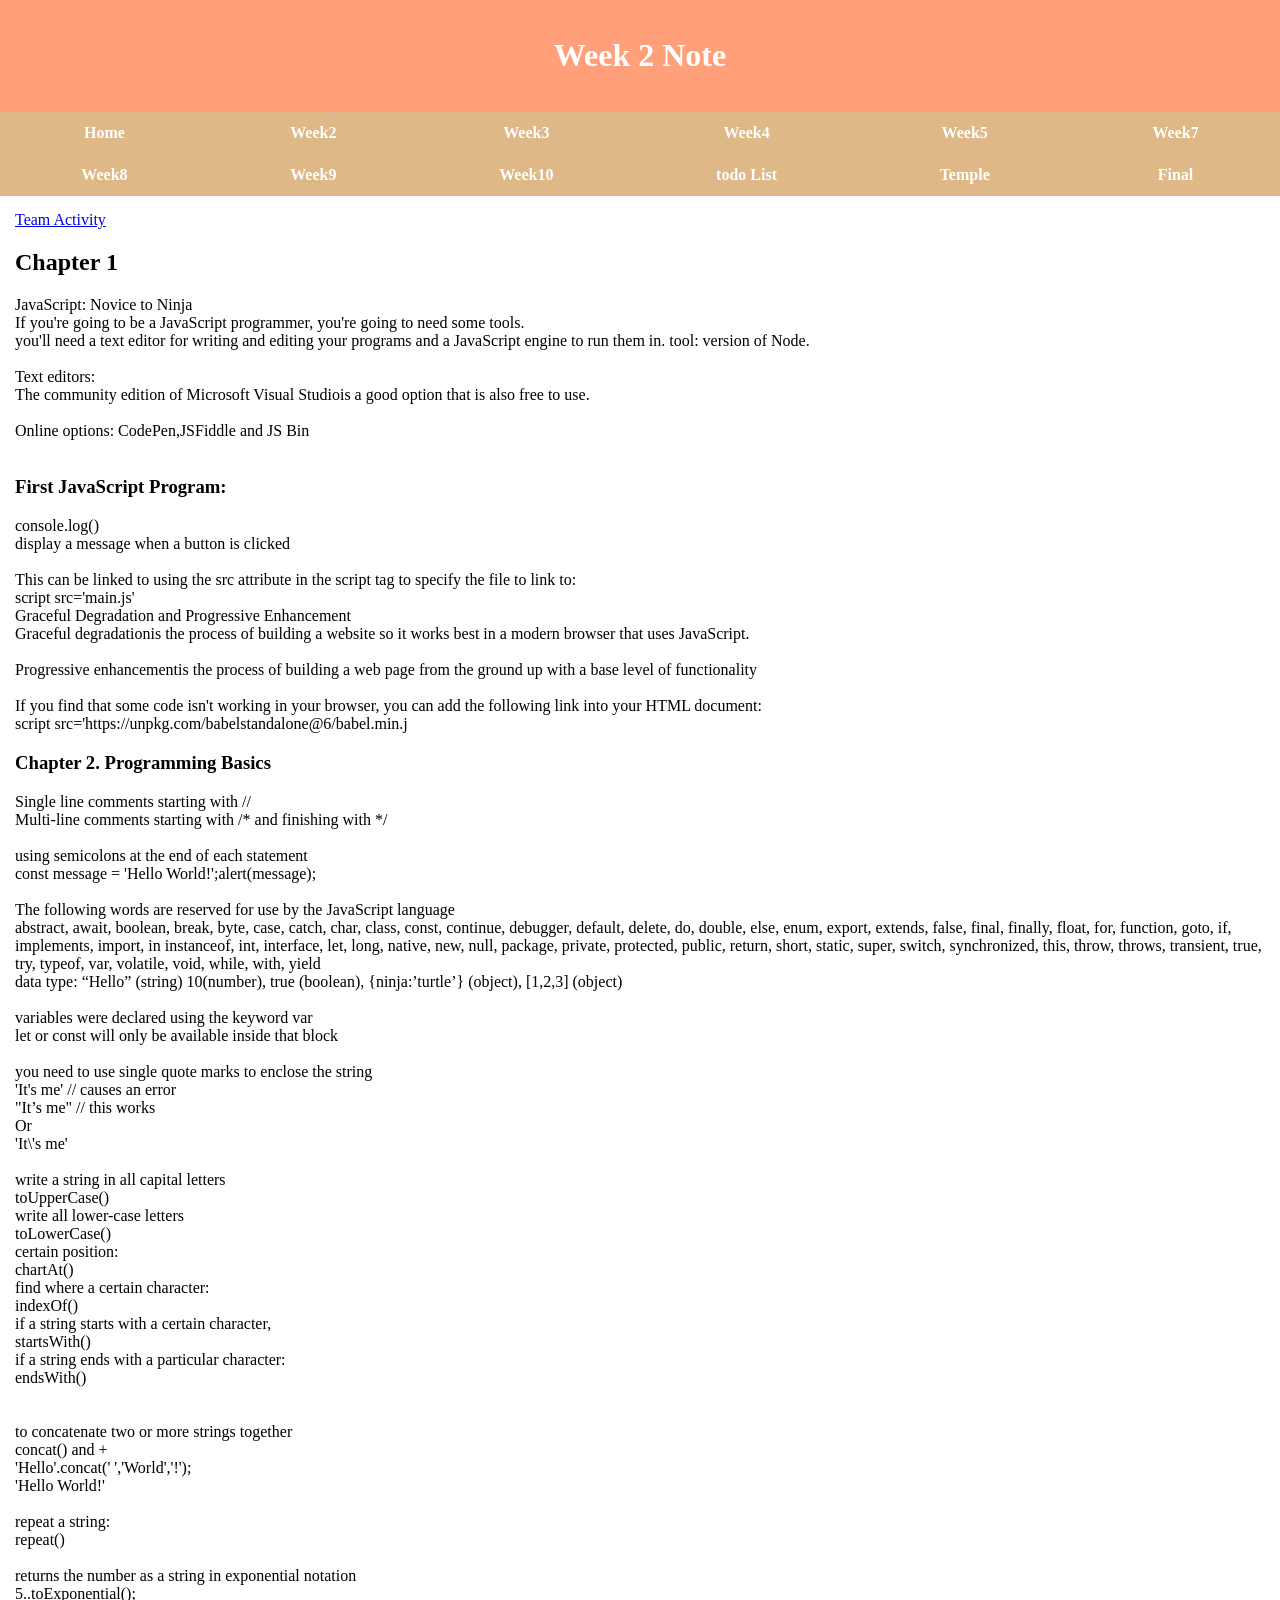
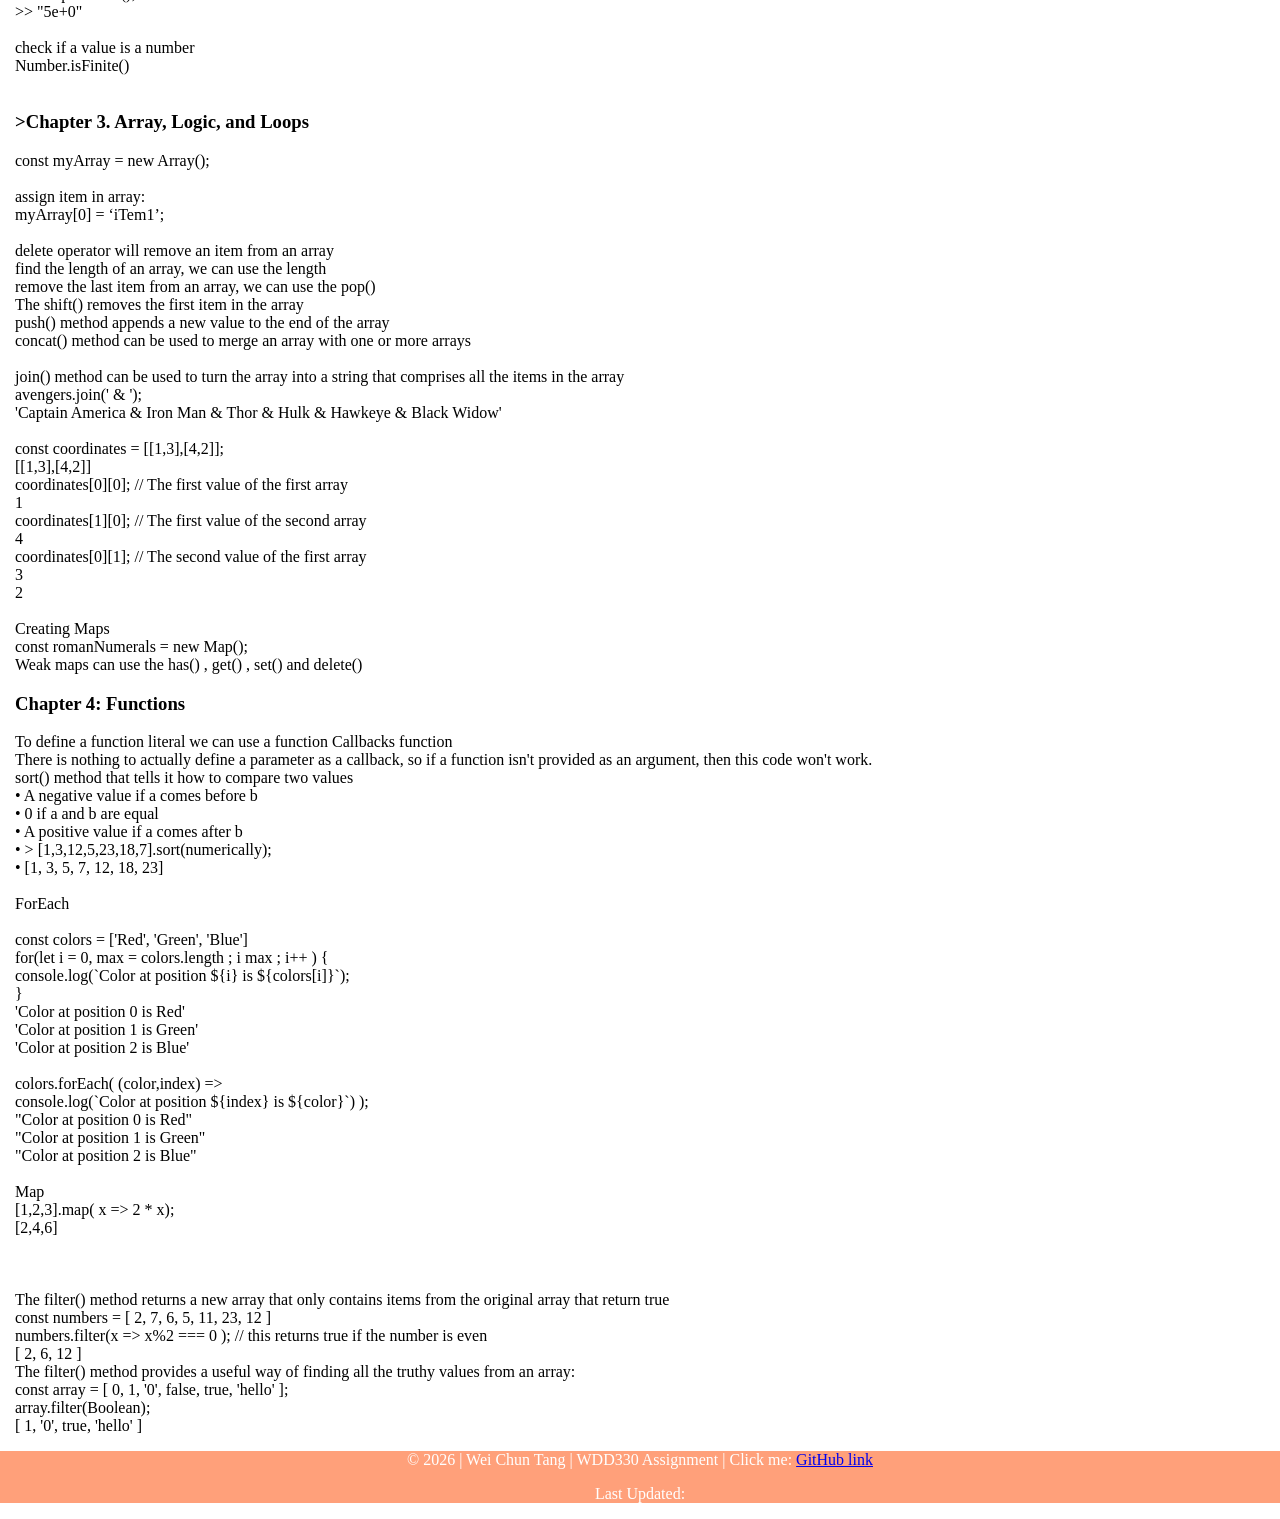
<file: week2/index.html>
<!DOCTYPE html>
<html lang="en">
<head>
    <meta charset="UTF-8">
    <meta name="viewport" content="width=device-width, initial-scale=1.0">
    <title>Document</title>
    <link rel="stylesheet" href="./css/main.css">
    <link rel="stylesheet" href="css/mid.css">

</head>

<body>

  <header>
    <div class="header">
        <div class="motto">
            <h1>Week 2 Note</h1>
        </div>
    </div>
</header>
  <nav>
    <ul class="navigation">
        <li><a href="#" class="ham">&#9776;</a></li>
        <li><a href='../index.html' class="link">Home</a></li>
        <li><a href='#' class="wayfinding">Week2</a></li>
        <li><a href='../week3/index.html' class="link">Week3</a></li>
        <li><a href='../week4/index.html' class="link">Week4</a></li>
        <li><a href='../week5/index.html' class="link">Week5</a></li>
        <li><a href='../week7/index.html' class="link">Week7</a></li>
        <li><a href='../week8/index.html' class="link">Week8</a></li>
        <li><a href='../week9/index.html' class="link">Week9</a></li>
        <li><a href='../week10/index.html' class="link">Week10</a></li>
        <li><a href='../todoList/index.html' class="link">todo List</a></li>
        <li><a href='https://jimtang1.github.io/lesson13/temples.html' class="link">Temple</a></li>
        <li><a href='http://114.33.118.79/' class="link">Final</a></li>
    </ul>
</nav>
    <main>
      <a href="./teamactivity/index.html" class ="activity">Team Activity</a>
    <h2>Chapter 1</h2>
    <p> JavaScript: Novice to Ninja<br>
        If you're going to be a JavaScript programmer, you're going to need some tools. <br>
        you'll need a text editor for writing and editing your programs and a JavaScript engine to run them in.  tool: version of Node.<br>
        <br>
        Text editors:<br>
        The community edition of Microsoft Visual Studiois a good option that is also free to use.<br>
        <br>
        Online options: CodePen,JSFiddle and JS Bin<br>
        <br>
        <h3>First JavaScript Program:<br></h3>
        console.log()<br>
        display a message when a button is clicked<br>
        <br>
         This can be linked to using the src attribute in the script tag to specify the file to link to:<br>
        script src='main.js'<br>
        
        Graceful Degradation and Progressive Enhancement<br>
        Graceful degradationis the process of building a website so it works best in a modern browser that uses JavaScript.<br>
        <br>
        Progressive enhancementis the process of building a web page from the ground up with a base level of functionality<br>
        <br>
        If you find that some code isn't working in your browser, you can add the following link into your HTML document:<br>
        script src='https://unpkg.com/babelstandalone@6/babel.min.j<br>
        <h3>Chapter 2. Programming Basics<br></h3>
        Single line comments starting with //<br>
        Multi-line comments starting with /* and finishing with */<br>
        <br>
        using semicolons at the end of each statement<br>
        const message = 'Hello World!';alert(message);<br>
        <br>
        The following words are reserved for use by the JavaScript language<br>
        abstract, await, boolean, break, byte, case, catch, char, class, const, continue, debugger, default, delete, do, double, else, enum, export, extends, false, final, finally, float, for, function, goto, if, implements, import, in instanceof, int, interface, let, long, native, new, null, package, private, protected, public, return, short, static, super, switch, synchronized, this, throw, throws, transient, true, try, typeof, var, volatile, void, while, with, yield
        <br>
        data type: “Hello” (string) 10(number), true (boolean), {ninja:’turtle’} (object), [1,2,3] (object)<br>
        <br>
        variables were declared using the keyword var<br>
        let or const will only be available inside that block<br>
        <br>
        you need to use single quote marks to enclose the string<br>
        'It's me' // causes an error<br>
        "It’s me" // this works<br>
        Or <br>
        'It\'s me'<br>
        <br>
        write a string in all capital letters<br>
        toUpperCase()<br>
         write all lower-case letters<br>
        toLowerCase()<br>
        certain position: <br>
        chartAt()<br>
        find where a certain character:<br>
        indexOf()<br>
         if a string starts with a certain character,<br>
        startsWith()<br>
         if a string ends with a particular character:<br>
        endsWith()<br>
        <br>
        <br>
         to concatenate two or more strings together<br>
        concat() and +<br>
        'Hello'.concat(' ','World','!');<br>
         'Hello World!'<br>
        <br>
         repeat a string:<br>
        repeat()<br>
        <br>
        returns the number as a string in exponential notation<br>
        5..toExponential();<br>
        >> "5e+0"<br>
        <br>
        check if a value is a number<br>
        Number.isFinite()<br>
        <br>
        <h3>>Chapter 3. Array, Logic, and Loops<br></h3>
        const myArray = new Array();<br>
        <br>
        assign item in array: <br>
        myArray[0] = ‘iTem1’;<br>
        <br>
        delete operator will remove an item from an array<br>
         find the length of an array, we can use the length <br>
        remove the last item from an array, we can use the pop()<br>
        The shift() removes the first item in the array<br>
        push() method appends a new value to the end of the array<br>
        concat() method can be used to merge an array with one or more arrays<br>
        <br>
        join() method can be used to turn the array into a string that comprises all the items in the array<br>
        avengers.join(' & ');<br>
         'Captain America & Iron Man & Thor & Hulk & Hawkeye & Black Widow'<br>
        <br>
        const coordinates = [[1,3],[4,2]];<br>
         [[1,3],[4,2]]<br>
        coordinates[0][0]; // The first value of the first array<br>
        1<br>
        coordinates[1][0]; // The first value of the second array<br>
         4<br>
        coordinates[0][1]; // The second value of the first array<br>
         3<br>
         2<br>
        <br>
        Creating Maps<br>
        const romanNumerals = new Map();<br>
        Weak maps can use the has() , get() , set() and delete()<br>
        
        <h3>Chapter 4: Functions<br></h3>
        To define a function literal we can use a function
        Callbacks function <br>
        There is nothing to actually define a parameter as a callback, so if a function isn't provided as an argument, then this code won't work. 
        <br>
        sort() method that tells it how to compare two values<br>
        •	A negative value if a comes before b<br>
        •	 0 if a and b are equal<br>
        •	A positive value if a comes after b<br>
        •	> [1,3,12,5,23,18,7].sort(numerically);<br>
        •	 [1, 3, 5, 7, 12, 18, 23]<br>
        <br>
        ForEach<br>
        <br>
        const colors = ['Red', 'Green', 'Blue']<br>
        for(let i = 0, max = colors.length ; i  max ; i++ ) {<br>
            console.log(`Color at position ${i} is ${colors[i]}`);<br>
        }<br>
          'Color at position 0 is Red'<br>
            'Color at position 1 is Green'<br>
            'Color at position 2 is Blue'<br>
        <br>
        colors.forEach( (color,index) =><br>
            console.log(`Color at position ${index}  is ${color}`) );<br>
          "Color at position 0 is Red"<br>
            "Color at position 1 is Green"<br>
            "Color at position 2 is Blue"<br>
         <br>
        Map<br>
        [1,2,3].map( x => 2 * x);<br>
         [2,4,6]<br>
        
        <br>
        <br>
        <br>
        
        The filter() method returns a new array that only contains items from the original array that return true<br>
        const numbers = [ 2, 7, 6, 5, 11, 23, 12 ]<br>
        numbers.filter(x => x%2 === 0 ); // this returns true if the number is even<br>
         [ 2, 6, 12 ]<br>
        The filter() method provides a useful way of finding all the truthy values from an array:<br>
        const array = [ 0, 1, '0', false, true, 'hello' ];<br>
        array.filter(Boolean);<br>
         [ 1, '0', true, 'hello' ]<br>
        </p>
      </main>
      <footer>
        <p class="legal">&copy; <span id='copyrightyear'></span> | Wei Chun Tang | WDD330 Assignment | Click me: <a
                href="https://github.com/JimTang1/jimtang1.github.io"> GitHub link</a></p>
        <p class="highlight">Last Updated: <span id="lastupdated"></span></p>
    </footer>
    <script src="../script/comment.js"></script>
    <script src="../script/main.js"></script>
</body>
</html>
</file>
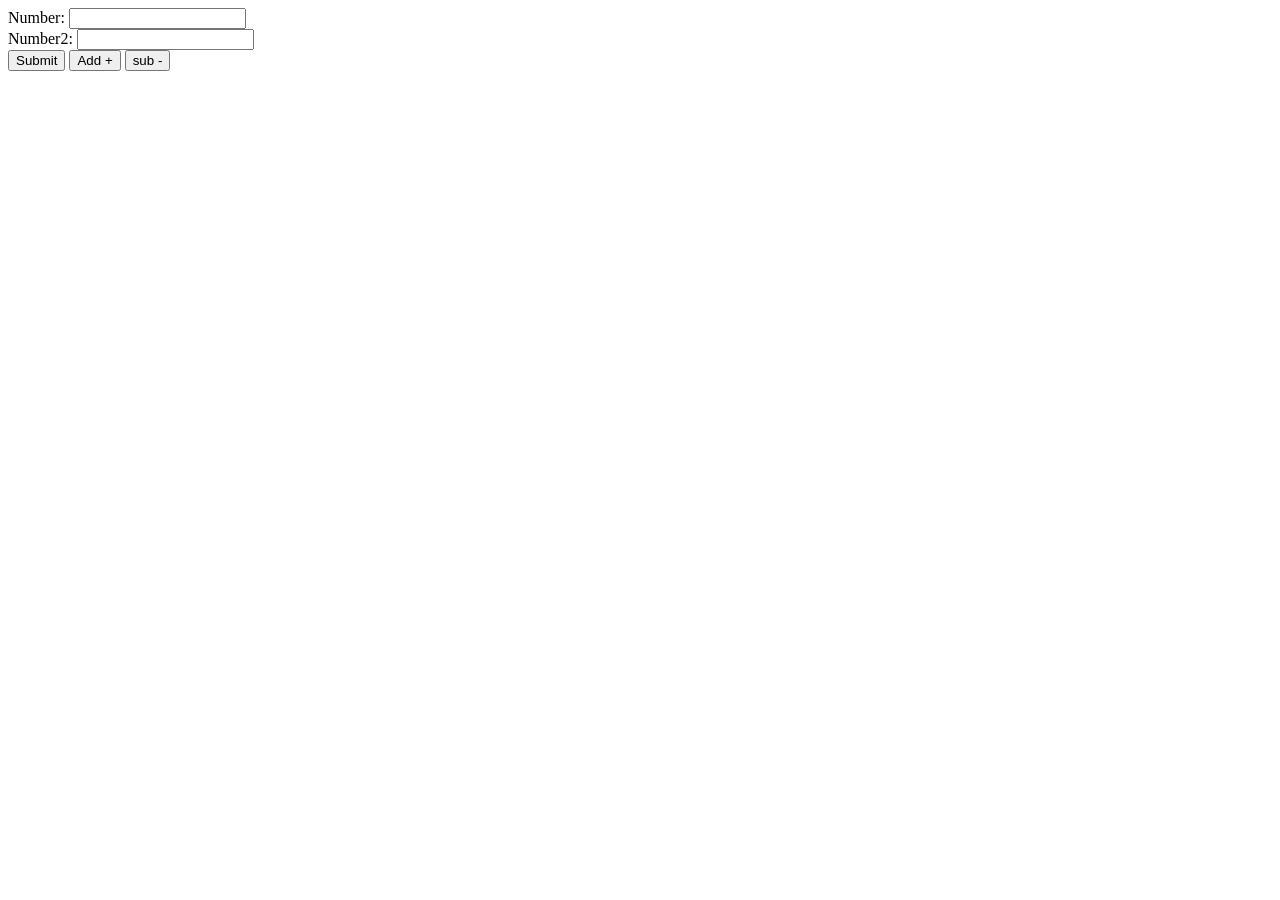
<file: week2/teamactivity/index.html>
<!DOCTYPE html>
<html lang="en">
<head>
    <meta charset="UTF-8">
    <meta name="viewport" content="width=device-width, initial-scale=1.0">
    <title>Document</title>
</head>
<body>
    <header></header>

    <main>
        <label for="number">Number:</label>
        <input type="text" id="num1">
        <br>
        <label for="number2">Number2:</label>
        <input type="text" id="num2">
        <br>
        <button id = "sum">Submit</button>
        <button id = "add">Add + </button>
        <button id = "sub">sub - </button>
        <br>
        <div id="div1"></div>
        <div id="div2"></div>
    </main>

    <footer></footer>
    <script src="script/main.js"></script>
</body>
</html>
</file>
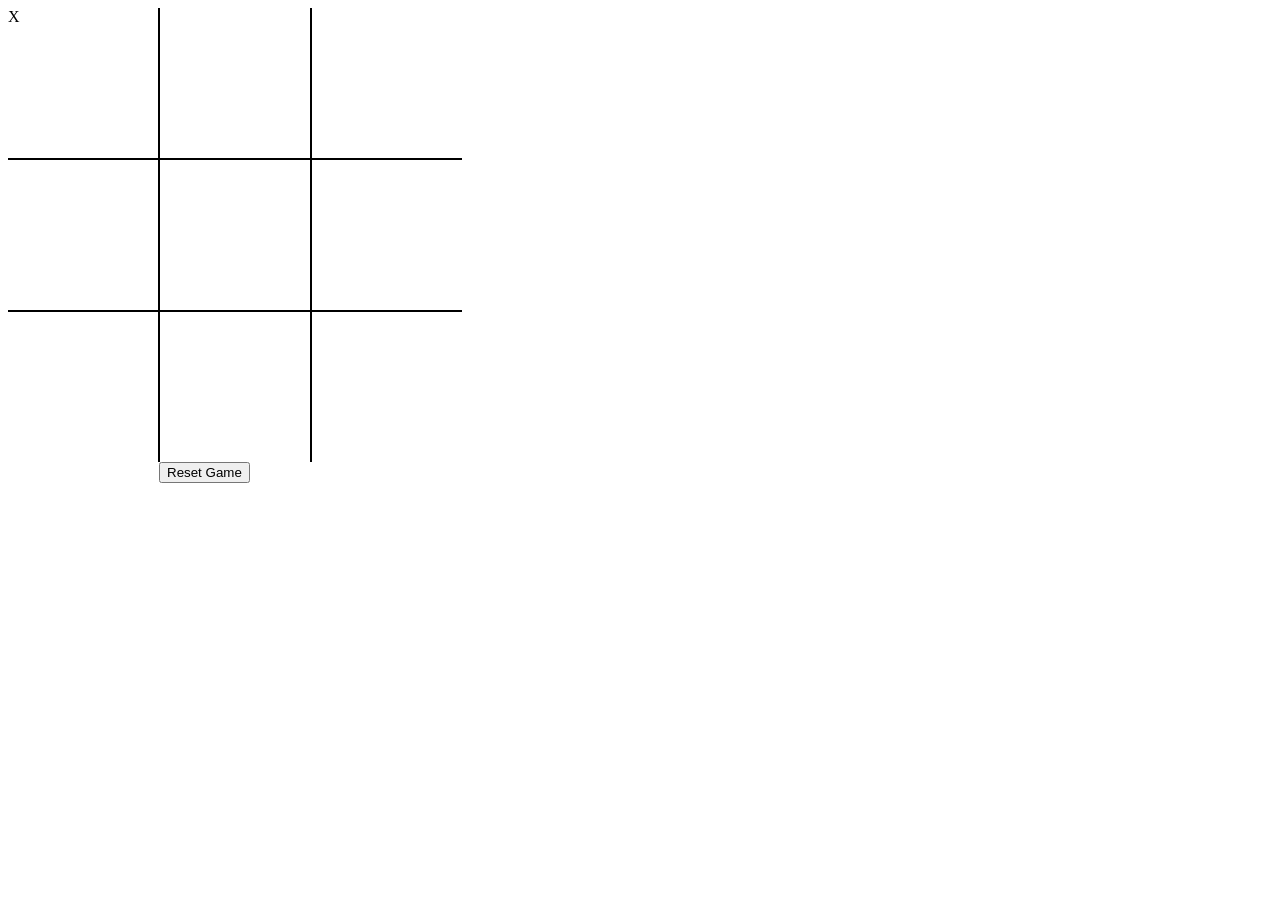
<file: week4/teamactivity/index.html>
<!DOCTYPE html>
<html lang="en">
<head>
    <meta charset="UTF-8">
    <meta name="viewport" content="width=device-width, initial-scale=1.0">
    <title>Document</title>
    <link rel="stylesheet" href="css/main.css">
</head>
<body>
    <div class="grid">
        <div id="div0" class="cell0"></div>
        <div id="div1" class="cell1"></div>
        <div id="div2" class="cell2"></div>
        <div id="div3" class="cell3"></div>
        <div id="div4" class="cell4"></div>
        <div id="div5" class="cell5"></div>
        <div id="div6" class="cell6"></div>
        <div id="div7" class="cell7"></div>
        <div id="div8" class="cell8"></div>
        <br>

        <div class="reset">
            <button onclick= "resetGame()">Reset Game</button>
        </div>    
    </div>
    <br>

    
    <script src = "script/main.js"></script>
</body>
</html>
</file>
<file: week2/css/main.css>
body{
    margin: 0;
    padding: 0;
}

header, footer{
    background-color:lightsalmon;
    color: white;
    text-align: center;
    font-family: 'Potta One', cursive;
}

header{
    padding: 1px;
}
header h1{
    padding: 15px;
}

main{
    margin: 15px;
}

.activity{
    font-family: fantasy;
    
}

nav .ham{
    width: 8px;
    position: absolute;
    right: 0px;
    top: 46px;
}


nav{
    margin: 0 auto;
    max-width: 555px;
    background-color: BurlyWood;
    font-family: 'Source Serif Pro', serif;
}

.navigation{
    list-style:none;
    padding:0;
    display: grid;
    grid-template-columns: auto;    
    margin:auto;

}

.navigation li:first-child{
    display: block;
}

.navigation li{
    display: none;
}

.navigation a:link, .navigation a:visited, .navigation a:hover, .navigation a:active{
    display: block;
    padding: 0.75em;
    text-align: center;
    text-decoration: none;
    color:white;
    font-weight: bold;
}

nav, ul:hover{
    background-color: none;
}

.navigation a:hover{
    color: white;
    background-color: BurlyWood;
}


.navigation.responsive li{
    display: block;
}
</file>
<file: week2/css/mid.css>
@media only screen and (min-width:555px){

    nav{
        max-width: 100%;
    }

    .navigation{
        
        grid-template-columns: repeat(6,auto);
    }

    .navigation li{
        display: block;
    }

    .navigation li a{
        text-align: center;
    }

    .navigation li:first-child{
        display: none;
    }

    .content{
        max-width: 825px;
    }

}
</file>
<file: week4/teamactivity/css/main.css>
.grid{
    display: grid;
    grid-template-columns: auto auto auto;
    border:none;
    width:450px;
    height: 450px;
}

div{
    width: 150px;
    height: 150px;
    border: 1px solid black;
}

.reset{
    border:none;
}

#div0, #div1, #div2{
    border-top: none;
}

#div0, #div3, #div6{
    border-left:none;
} 

#div2, #div5, #div8{
    border-right:none;
} 

#div6, #div7, #div8{
    border-bottom: none;
}
</file>
